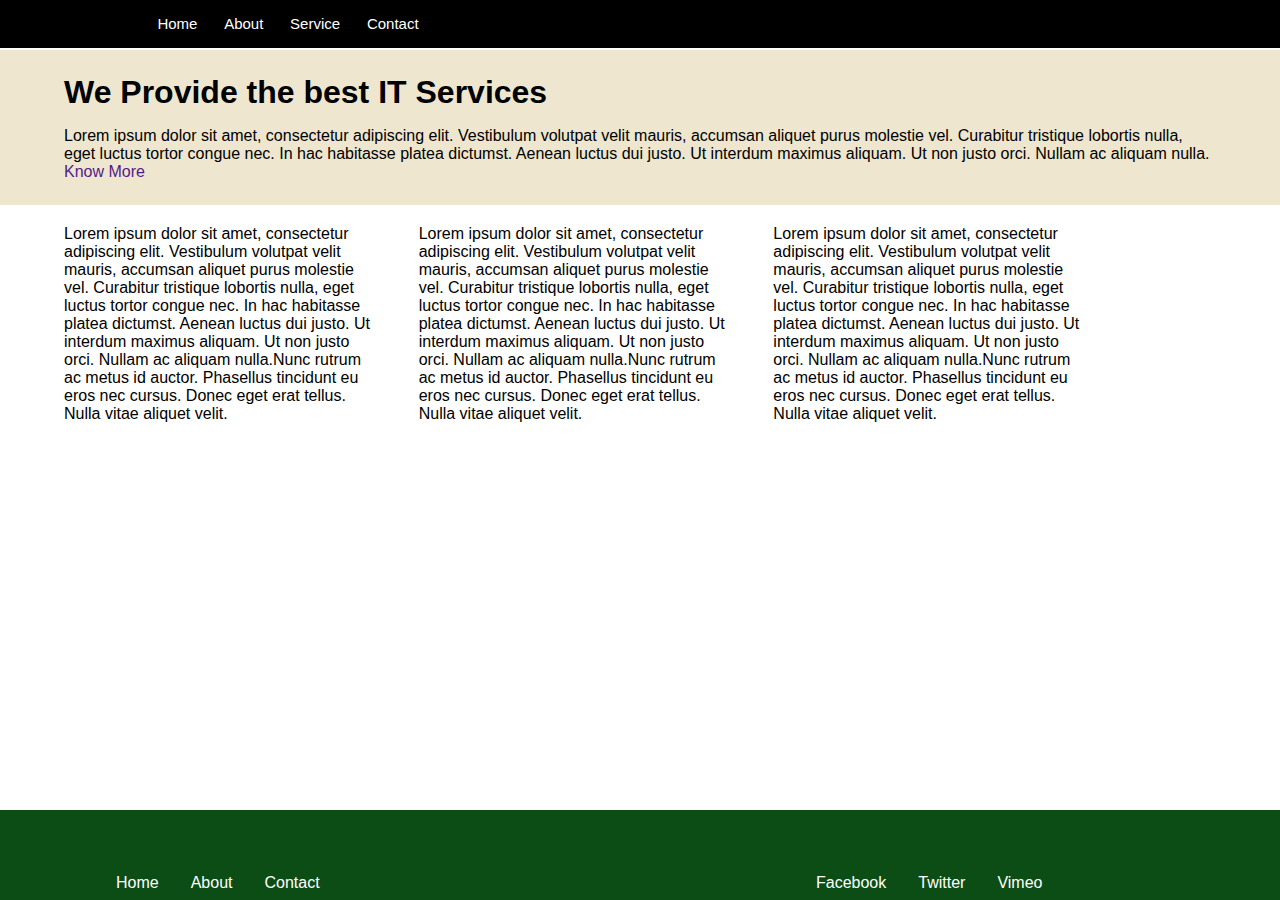
<file: CSS_Assignment/index.html>
<!DOCTYPE html>
<html lang="en">

<head>
      <meta charset="UTF-8">
      <meta http-equiv="X-UA-Compatible" content="IE=edge">
      <meta name="viewport" content="width=device-width, initial-scale=1.0">
      <title>Page</title>

      <link rel="stylesheet" href="style.css">
</head>

<body>
    <nav class ="navBar">
        <ul class="navBarList">
            <li><a href=""><i class="nav_Home"></i> Home</a></li>
            <li><a href=""><i class="nav_About"></i> About</a></li>
            <li><a href=""><i class="nav_Service"></i> Service</a></li>
            <li><a href=""><i class="nav_contact"></i> Contact</a></li>
        </ul>
    </nav>

      <div class='header'>
            <h1>We Provide the best IT Services</h1>
            <p>Lorem ipsum dolor sit amet, consectetur adipiscing elit. Vestibulum volutpat velit mauris, accumsan
                  aliquet purus
                  molestie vel. Curabitur tristique lobortis nulla, eget luctus tortor congue nec. In hac habitasse
                  platea dictumst.
                  Aenean luctus dui justo. Ut interdum maximus aliquam. Ut non justo orci. Nullam ac aliquam nulla.
                   <a href="" >Know More</a></p>
      </div>

      <div class='flex-box-content'>
            <div class='paragraph'>
                  <p>Lorem ipsum dolor sit amet, consectetur adipiscing elit. Vestibulum volutpat velit mauris,
                        accumsan
                        aliquet purus
                        molestie vel. Curabitur tristique lobortis nulla, eget luctus tortor congue nec. In hac
                        habitasse platea dictumst.
                        Aenean luctus dui justo. Ut interdum maximus aliquam. Ut non justo orci. Nullam ac aliquam
                        nulla.Nunc rutrum ac metus id auctor. Phasellus tincidunt eu eros nec cursus. Donec eget erat
                        tellus. Nulla vitae aliquet
                        velit. </p>
            </div>
            <div class='paragraph2'>
                  <p>Lorem ipsum dolor sit amet, consectetur adipiscing elit. Vestibulum volutpat velit mauris,
                        accumsan
                        aliquet purus
                        molestie vel. Curabitur tristique lobortis nulla, eget luctus tortor congue nec. In hac
                        habitasse platea dictumst.
                        Aenean luctus dui justo. Ut interdum maximus aliquam. Ut non justo orci. Nullam ac aliquam
                        nulla.Nunc rutrum ac metus id auctor. Phasellus tincidunt eu eros nec cursus. Donec eget erat
                        tellus. Nulla vitae aliquet
                        velit. </p>
            </div>
            <div>
                  <p>Lorem ipsum dolor sit amet, consectetur adipiscing elit. Vestibulum volutpat velit mauris,
                        accumsan
                        aliquet purus
                        molestie vel. Curabitur tristique lobortis nulla, eget luctus tortor congue nec. In hac
                        habitasse platea dictumst.
                        Aenean luctus dui justo. Ut interdum maximus aliquam. Ut non justo orci. Nullam ac aliquam
                        nulla.Nunc rutrum ac metus id auctor. Phasellus tincidunt eu eros nec cursus. Donec eget erat
                        tellus. Nulla vitae aliquet
                        velit. </p>
            </div>
      </div>


      <footer>
        <nav id="footer_menu">
            <ul>
                <li><a href="#">Home</a></li>
                <li><a href="#">About</a></li>
                <li><a href="#">Contact</a></li>
            </ul>
        </nav>
        <nav id="footer_social">
            <ul>
                <li><a href="#">Facebook</a></li>
                <li><a href="#">Twitter</a></li>
                <li><a href="#">Vimeo</a></li>
            </ul>
        </nav>
  
  
      </footer>
</body>

</html>
</file>
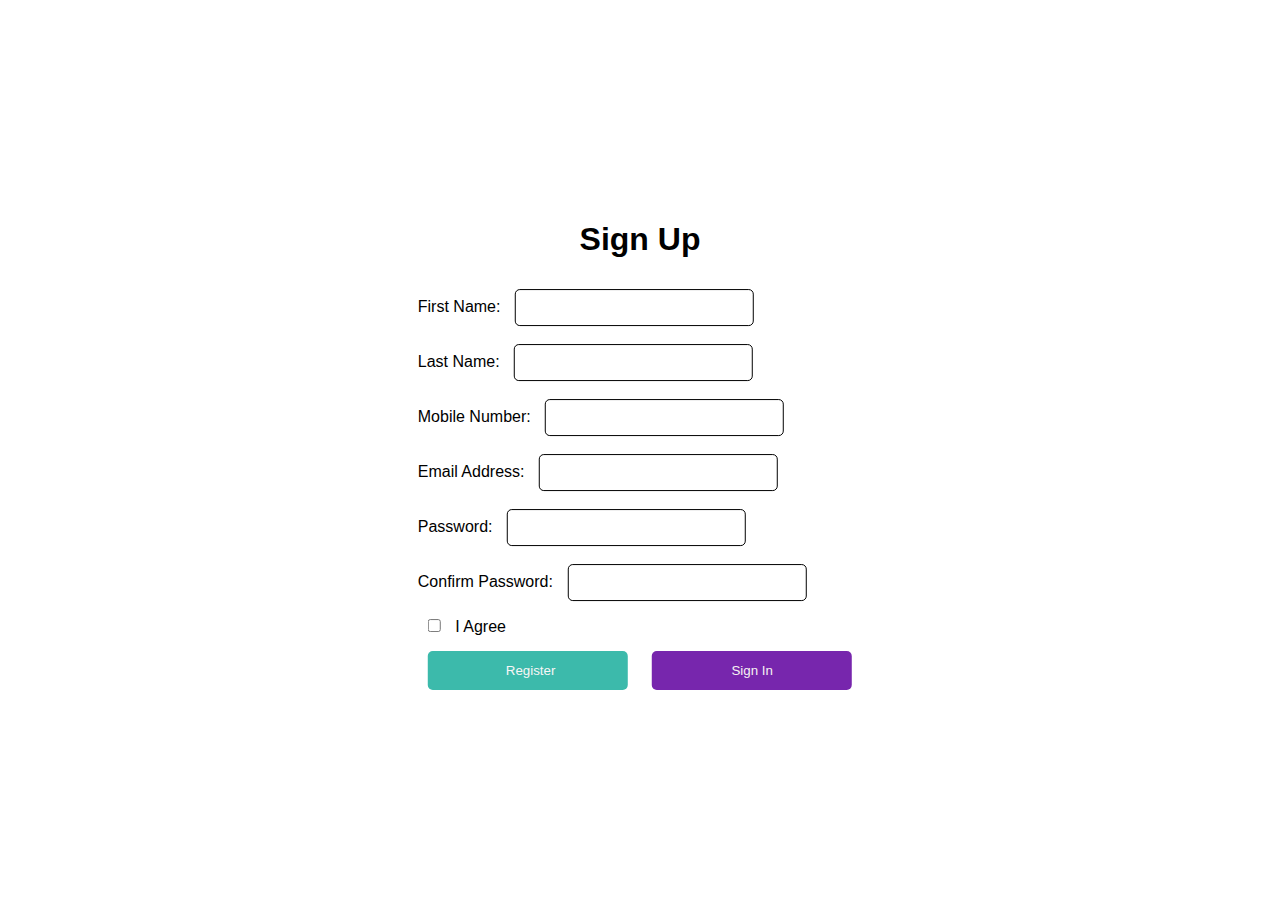
<file: HTML_Assignment/SignUp.html>
<!DOCTYPE html>
<html lang="en">
<head>
    <meta charset="UTF-8">
    <meta http-equiv="X-UA-Compatible" content="IE=edge">
    <meta name="viewport" content="width=device-width, initial-scale=1.0">
    <link rel="stylesheet" href="style.css">
    <title>Sign Up Page</title>
</head>
<body>
    <div class="signup-form">
        <h1 id="signUp">Sign Up</h1>
        
        <form>
            <div class="first">
                <label for="first-name">First Name:</label>
                <input type="text" id="first-name">
            </div>
            <div class="last">
                <label for="last-name">Last Name:</label>
                <input type="text" id="last-name">
            </div>
            <div class="number">
                <label for="mobile-number">Mobile Number:</label>
                <input type="text" id="mobile-number">
              </div>
            <div class="email">
                <label for="email-address">Email Address:</label>
                <input type="email" id="email-address">
            </div>
            <div class="password">
                <label for="password">Password:</label>
                <input type="password" id="password">
            </div>
            <div class="confirm">
                <label for="confirm-password">Confirm Password:</label>
                <input type="password" id="confirm-password">
              </div>
            <div class="checkbox">
                <input type="checkbox" name="check">
                <label for="check">I Agree</label>
            </div>
            <div class="click-button">
                <button class="register">Register</button>
                <button class="sign-in">Sign In</button>
            </div>
        </form>
    </div>

    
    
    
    
</body>
</html>
</file>
<file: CSS_Assignment/style.css>
* {
    margin:0;
    padding:0;
    box-sizing: border-box;
    font-family:Arial, Helvetica, sans-serif;
    text-decoration: none;
    list-style-type: none;
   }
   
html,
body {
  padding: 0%;
  margin: 0%;
  height: 100vh;
}

p, h1 {
    font-family: Arial;
}
h1{
    margin-bottom: 1rem;
}
.navBar{
    background-color: black;
    top:0;
    left: 0;
    position: fixed;
    font-family: Arial, Helvetica, sans-serif;
    width: 100%;
}
.navBarList{
    top: 0%;
  margin-left: 10%;
  display: flex;
  flex-direction: row;
  padding: 1rem;
  color: white;
  width: 20rem;
  height: 3rem;

}
.navBar ul {
    display: flex;
    justify-content: space-around;
    align-items: center;
}

.navBar ul a {
    display: block;
    color: white;
    text-align: center;
    padding: 2px 4px;
    text-decoration: none;
    font-family: Arial;
    font-size: 15px;
    line-height: 5rem;
}

.header {
    background-color: #eee6ce;
    position: relative;
    top: 50px;
    width: 100%;
    padding: 1.5rem 4rem;
    
}

.flex-box-content {
    position: relative;
    top: 50px;
    display: flex;
    align-items: stretch;
    justify-content: space-between;
    width: 90%;
    padding-top: 20px;
    padding-left: 5%;
    padding-right: 5%;
    padding-bottom: 20px;
}

.paragraph,
.paragraph2 {
    margin-right: 40px;
}

footer {
    background-color: #0b4d14;
    height: 50px;
    padding: 50px 0 40px;
    position: fixed;
    left: 0;
    bottom: 0;
    width: 100%;

}
#footer_menu{
    margin-left: 100px;
}
#footer_social{
    position: relative;
  margin-left: 800px;
}


footer ul a {
    display: block;
  color: white;
  text-align: center;
  padding: 14px 16px;
  text-decoration: none;
  float: left;
}
</file>
<file: HTML_Assignment/style.css>
body {
    font-family: Arial, sans-serif;
    margin: 0;
    padding: 0;
  }
.signup-form{
    position: absolute;
    top: 50%;
    left: 50%;
    transform: translate(-50%, -50%);
    flex-direction: column;
    align-items: stretch;
}

#signUp{
    text-align: center;
}

input{
    padding: 10px 30px;
    margin: 9px 10px;
    border: 1px solid black;
    border-radius: 5px;
    
}

button{
    margin: 10px 10px;
    padding: 12px 78px;
    cursor: pointer;
    width: 200px;
}

.register{
    background-color: #3cbaab;
    border:none;
    border-radius: 5px;
    color: rgb(248, 246, 246);
}

.sign-in{
    background-color: #7726ad;
    border: none;
    border-radius: 5px;
    color: rgb(246, 242, 242);
}
</file>
